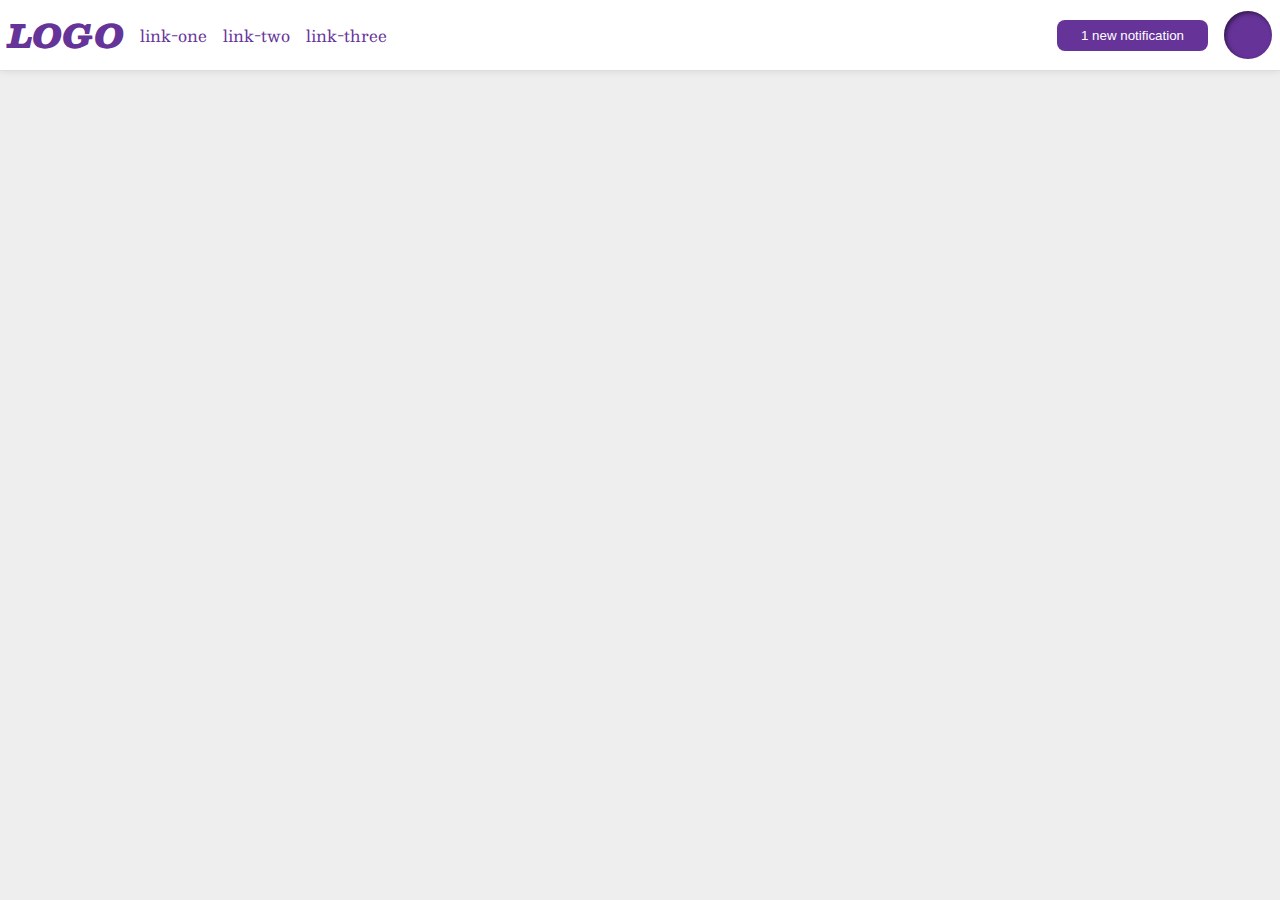
<file: flex/03-flex-header-2/index.html>
<!DOCTYPE html>
<html lang="en">
	<head>
		<meta charset="UTF-8" />
		<meta http-equiv="X-UA-Compatible" content="IE=edge" />
		<meta name="viewport" content="width=device-width, initial-scale=1.0" />
		<title>Flex Header 2</title>
		<link rel="stylesheet" href="style.css" />
	</head>
	<body>
		<div class="header">
			<div class="left">
				<div class="logo">LOGO</div>
				<ul class="links">
					<li><a href="https://google.com">link-one</a></li>
					<li><a href="https://google.com">link-two</a></li>
					<li><a href="https://google.com">link-three</a></li>
				</ul>
			</div>
			<div class="right">
				<button class="notifications">1 new notification</button>
				<div class="profile-image"></div>
			</div>
		</div>
	</body>
</html>
</file>
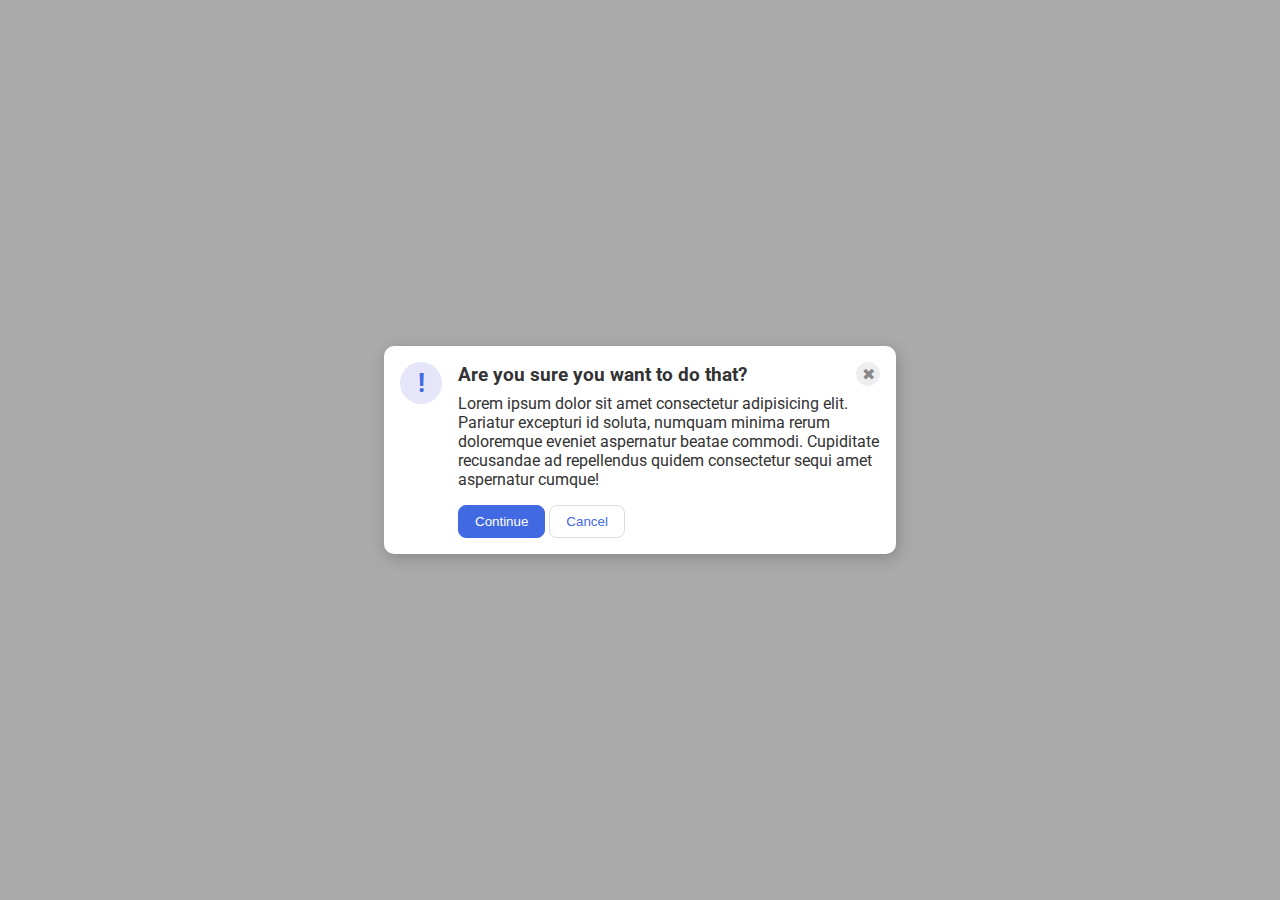
<file: flex/05-flex-modal/index.html>
<!DOCTYPE html>
<html lang="en">
	<head>
		<meta charset="UTF-8" />
		<meta http-equiv="X-UA-Compatible" content="IE=edge" />
		<meta name="viewport" content="width=device-width, initial-scale=1.0" />
		<link rel="stylesheet" href="style.css" />
		<title>Modal</title>
	</head>
	<body>
		<div class="modal">
			<div class="icon">!</div>
			<div class="container">
				<div class="header">
					Are you sure you want to do that?<button
						class="close-button"
					>
						✖
					</button>
				</div>

				<div class="text">
					Lorem ipsum dolor sit amet consectetur adipisicing elit.
					Pariatur excepturi id soluta, numquam minima rerum
					doloremque eveniet aspernatur beatae commodi. Cupiditate
					recusandae ad repellendus quidem consectetur sequi amet
					aspernatur cumque!
				</div>
				<div class="buttons">
					<button class="continue">Continue</button>
					<button class="cancel">Cancel</button>
				</div>
			</div>
		</div>
	</body>
</html>
</file>
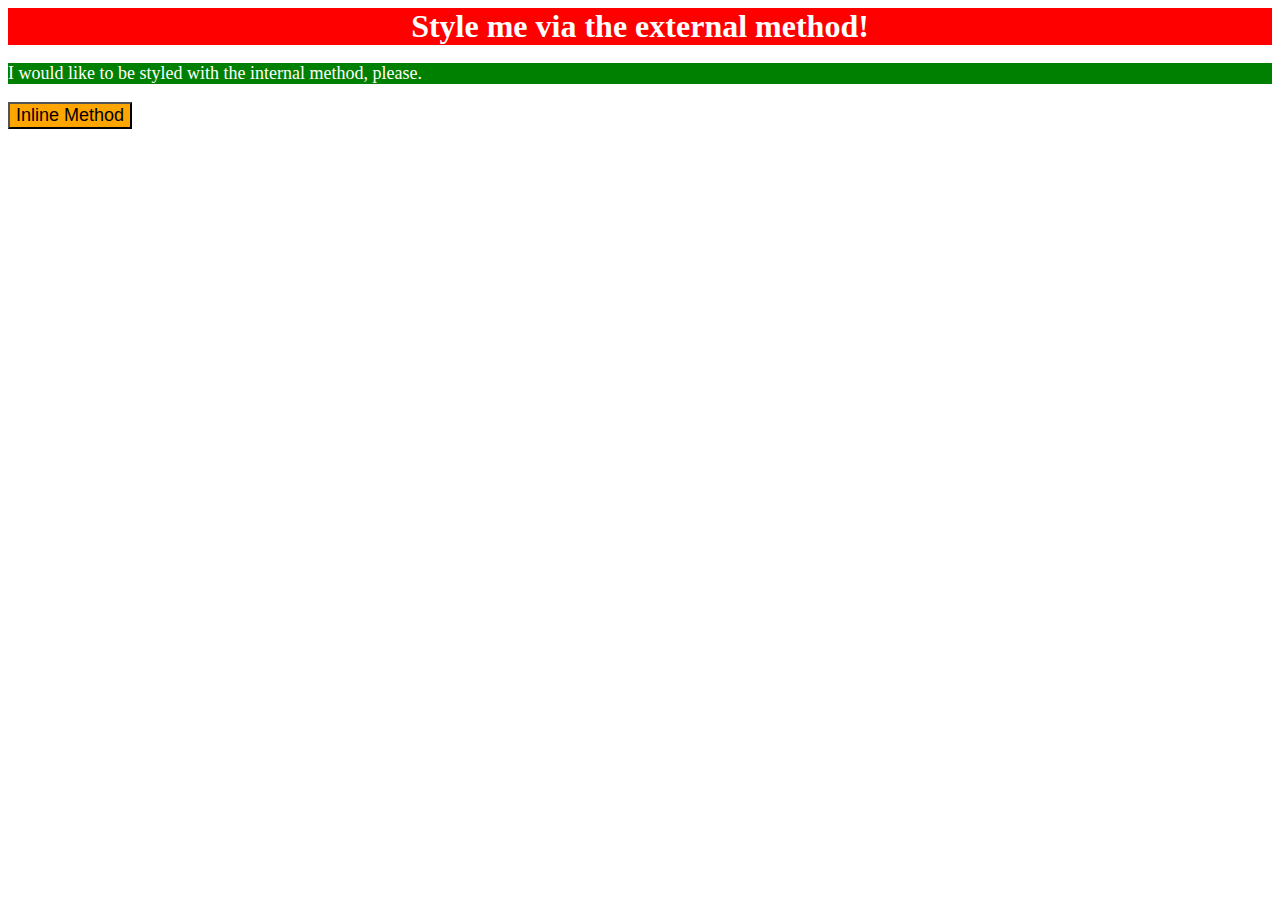
<file: foundations/01-css-methods/index.html>
<!DOCTYPE html>
<html lang="en">
	<head>
		<meta charset="UTF-8" />
		<meta http-equiv="X-UA-Compatible" content="IE=edge" />
		<meta name="viewport" content="width=device-width, initial-scale=1.0" />
		<link rel="stylesheet" href="style.css" />
		<title>Methods for Adding CSS</title>
		<style>
			p {
				color: white;
				background-color: green;
				font-size: 18px;
				font-family: "Times New Roman", Times, serif;
			}
		</style>
	</head>
	<body>
		<div>Style me via the external method!</div>
		<p>I would like to be styled with the internal method, please.</p>
		<button style="background-color: orange; font-size: 18px">
			Inline Method
		</button>
	</body>
</html>
</file>
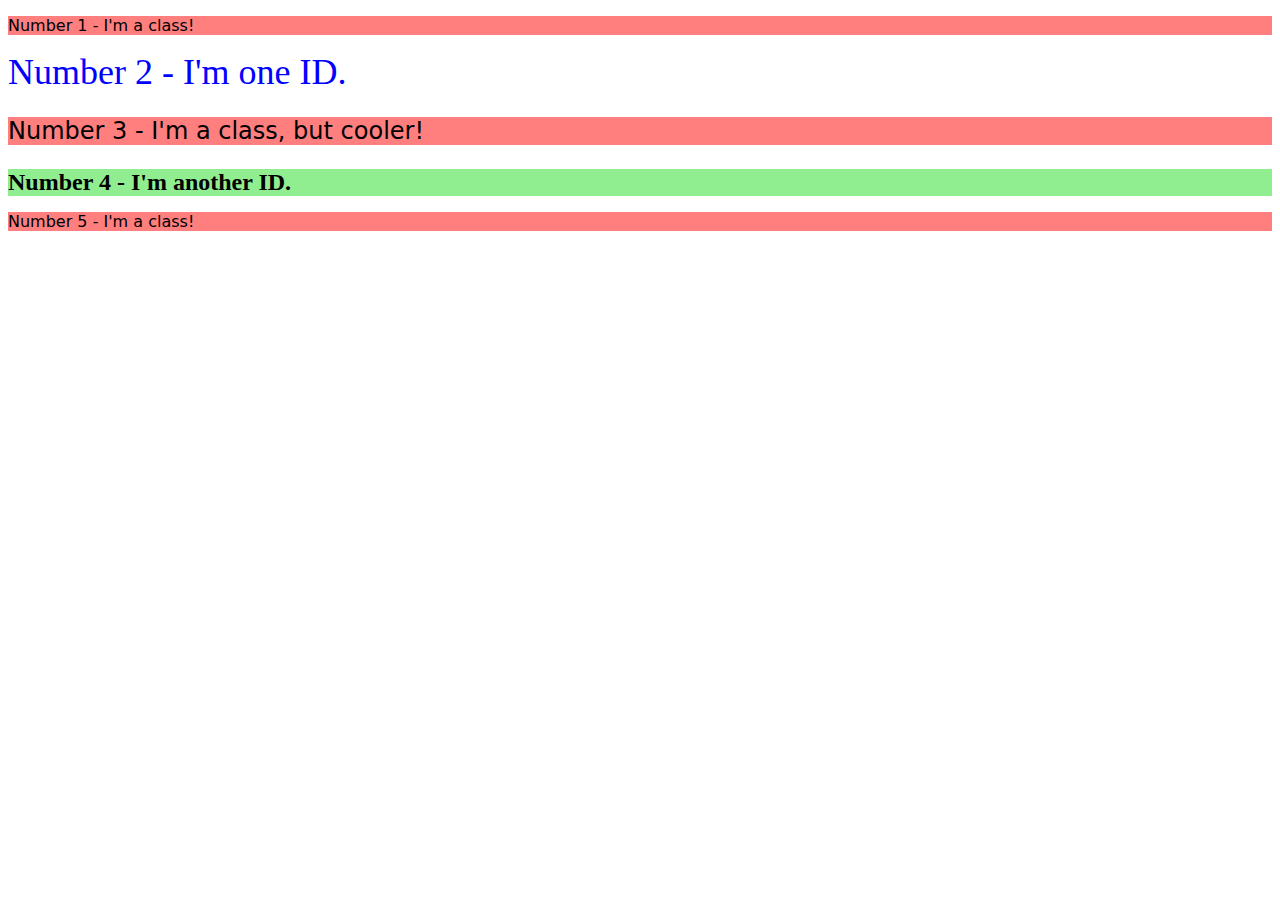
<file: foundations/02-class-id-selectors/index.html>
<!DOCTYPE html>
<html lang="en">
	<head>
		<meta charset="UTF-8" />
		<meta http-equiv="X-UA-Compatible" content="IE=edge" />
		<meta name="viewport" content="width=device-width, initial-scale=1.0" />
		<title>Class and ID Selectors</title>
		<link rel="stylesheet" href="style.css" />
	</head>
	<body>
		<p class="odd-class">Number 1 - I'm a class!</p>
		<div id="first-id">Number 2 - I'm one ID.</div>
		<p class="odd-class cooler">Number 3 - I'm a class, but cooler!</p>
		<div id="second-id" class="cooler">Number 4 - I'm another ID.</div>
		<p class="odd-class">Number 5 - I'm a class!</p>
	</body>
</html>
</file>
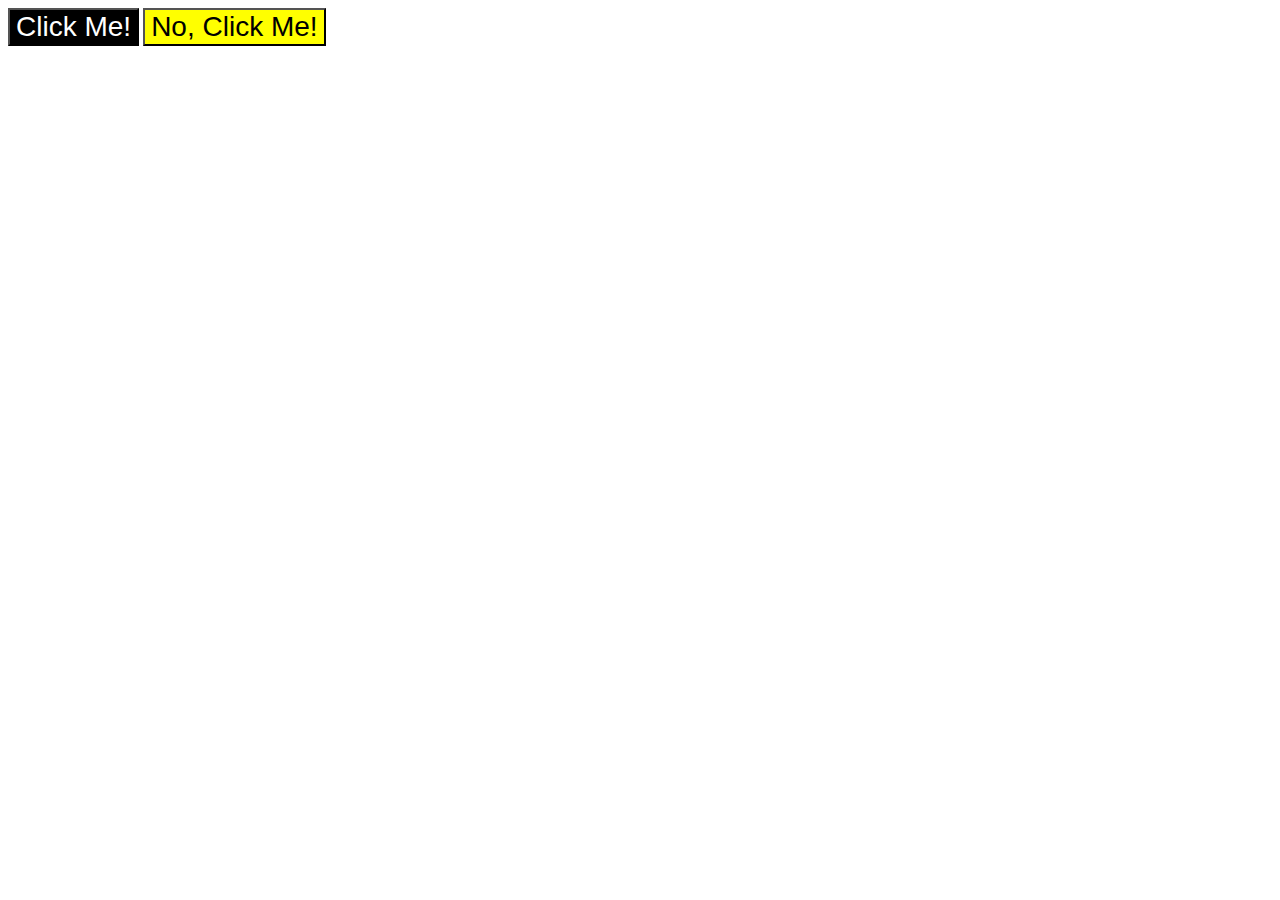
<file: foundations/03-grouping-selectors/index.html>
<!DOCTYPE html>
<html lang="en">
	<head>
		<meta charset="UTF-8" />
		<meta http-equiv="X-UA-Compatible" content="IE=edge" />
		<meta name="viewport" content="width=device-width, initial-scale=1.0" />
		<title>Grouping Selectors</title>
		<link rel="stylesheet" href="style.css" />
	</head>
	<body>
		<button class="btn-first">Click Me!</button>
		<button class="btn-second">No, Click Me!</button>
	</body>
</html>
<!-- hello -->
</file>
<file: flex/03-flex-header-2/style.css>
/* this is some magical font-importing.  
you'll learn about it later. */
@import url("https://fonts.googleapis.com/css2?family=Besley:ital,wght@0,400;1,900&display=swap");

body {
	margin: 0;
	background: #eee;
	font-family: Besley, serif;
}

.header {
	background: white;
	border-bottom: 1px solid #ddd;
	box-shadow: 0 0 8px rgba(0, 0, 0, 0.1);
	display: flex;
	justify-content: space-between;
	padding: 8px;
}

.right,
.left {
	display: flex;
	align-items: center;
	gap: 16px;
}

.profile-image {
	background: rebeccapurple;
	box-shadow: inset 2px 2px 4px rgba(0, 0, 0, 0.5);
	border-radius: 50%;
	width: 48px;
	height: 48px;
}

.logo {
	color: rebeccapurple;
	font-size: 32px;
	font-weight: 900;
	font-style: italic;
}

button {
	border: none;
	border-radius: 8px;
	background: rebeccapurple;
	color: white;
	padding: 8px 24px;
}

a {
	/* this removes the line under our links */
	text-decoration: none;
	color: rebeccapurple;
}

ul {
	list-style-type: none;
	display: flex;
	gap: 16px;
	padding: 0;
	margin: 0;
}
</file>
<file: flex/05-flex-modal/style.css>
@import url("https://fonts.googleapis.com/css2?family=Roboto:wght@400;700&display=swap");

html,
body {
	height: 100%;
}

body {
	font-family: Roboto, sans-serif;
	margin: 0;
	background: #aaa;
	color: #333;
	/* I'll give you this one for free lol */
	display: flex;
	align-items: center;
	justify-content: center;
}

.modal {
	background: white;
	width: 480px;
	border-radius: 10px;
	box-shadow: 2px 4px 16px rgba(0, 0, 0, 0.2);
	display: flex;
	gap: 16px;
	padding: 16px;
}

.icon {
	color: royalblue;
	font-size: 26px;
	font-weight: 700;
	background: lavender;
	width: 42px;
	height: 42px;
	border-radius: 50%;
	display: flex;
	align-items: center;
	justify-content: center;
	flex-shrink: 0;
}

.header {
	font-weight: bold;
	display: flex;
	font-size: larger;
	align-items: center;
	justify-content: space-between;
	margin-bottom: 8px;
}

.text {
	margin-bottom: 16px;
}

.close-button {
	background: #eee;
	border-radius: 50%;
	color: #888;
	font-weight: 400;
	font-size: 16px;
	height: 24px;
	width: 24px;
	display: flex;
	align-items: center;
	justify-content: center;
	border: 1px solid #eee;
	padding: 0;
}

button {
	cursor: pointer;
	padding: 8px 16px;
	border-radius: 8px;
}

button.continue {
	background: royalblue;
	border: 1px solid royalblue;
	color: white;
}

button.cancel {
	background: white;
	border: 1px solid #ddd;
	color: royalblue;
}
</file>
<file: foundations/01-css-methods/style.css>
div {
	color: white;
	background-color: red;
	text-align: center;
	font-family: Georgia, "Times New Roman", Times, serif;
	font-weight: bold;
	font-size: 32px;
}
</file>
<file: foundations/02-class-id-selectors/style.css>
.odd-class {
	background-color: #ff7f7f;
	font-family: Verdana, DejaVu Sans, sans-serif;
}

.cooler {
	font-size: 24px;
}

#first-id {
	color: blue;
	font-size: 36px;
}

#second-id {
	background-color: #90ee90;
	font-weight: bold;
}
</file>
<file: foundations/03-grouping-selectors/style.css>
.btn-first,
.btn-second {
	font-size: 28px;
	font-family: Helvetica, "Times New Roman", sans-serif;
}

.btn-first {
	background-color: black;
	color: white;
}

.btn-second {
	background-color: yellow;
}
</file>
